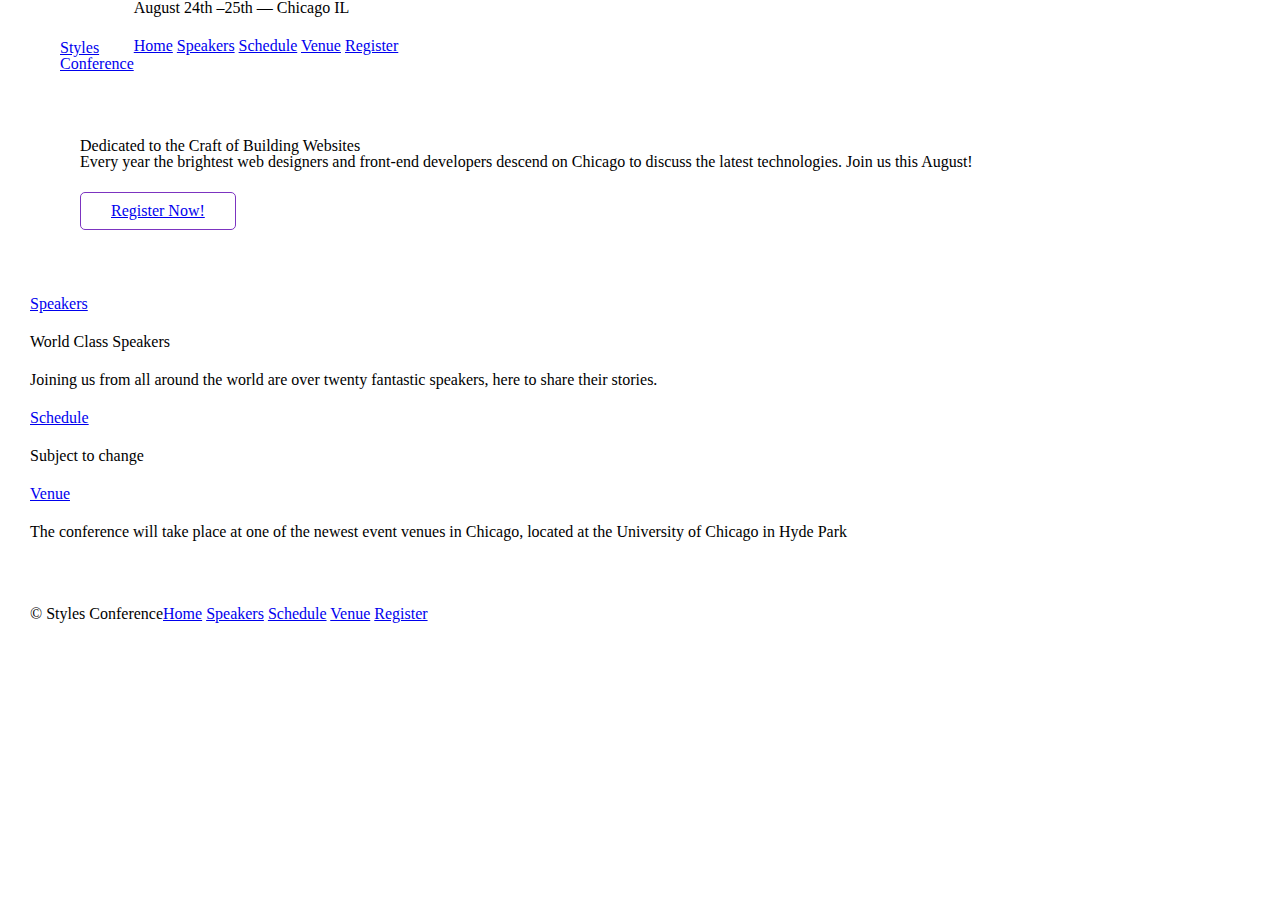
<file: Styles Conference/index.html>
<!DOCTYPE html>
<html lang = eng>
    <head>
<meta charset="utf-8">
<title>Styles Conference</title>
<link rel="stylesheet" href="Assets/Style Sheets/main.css">
    </head>
    <body>
<header class="container group">
    <section class="container">
        <h1 class ="logo">
        <a href="index.html">Styles <br> Conference</a>
    </h1>
</section>
        <h3>August 24th &ndash;25th &mdash; Chicago IL</h3>
    <nav>
        <a href="index.html">Home</a>
        <a href="speakers.html">Speakers</a>
        <a href="schedule.html">Schedule</a>
        <a href="venue.html">Venue</a>
        <a href="register.html">Register</a>
    </nav>
</header>
<section class="hero container">
    <h2>Dedicated to the Craft of Building Websites</h2>
    <p>Every year the brightest web designers and front-end developers descend on Chicago to discuss the latest technologies. Join us this August!</p>
    <a class="btn btn-alt" href="register.html">Register Now!</a>
</section>
<section class="container">
 <section>
        <a href="speakers.html">
        <h5>Speakers</h5></a>

        <h3>World Class Speakers</h3>
        <p>Joining us from all around the world are over twenty fantastic speakers, here to share their stories.</p>

    </section>

    <section>
        <a href="schedule.html">
            <h3>Schedule</h3></a>
        <p>Subject to change</p>

    </section >

    <section>
        <a href="venue.html"> 
            <h3>Venue</h3></a>
       <p>The conference will take place at one of the newest event venues in Chicago, located at the University of Chicago in Hyde Park</p>

    </section>
</section>
<footer class="primary-footer container group">
    <small>&copy; Styles Conference</small>
    <nav>
        <a href="index.html">Home</a>
        <a href="speakers.html">Speakers</a>
        <a href="schedule.html">Schedule</a>
        <a href="venue.html">Venue</a>
        <a href="register.html">Register</a>
    </nav>
</footer>
</body>
</html>
</file>
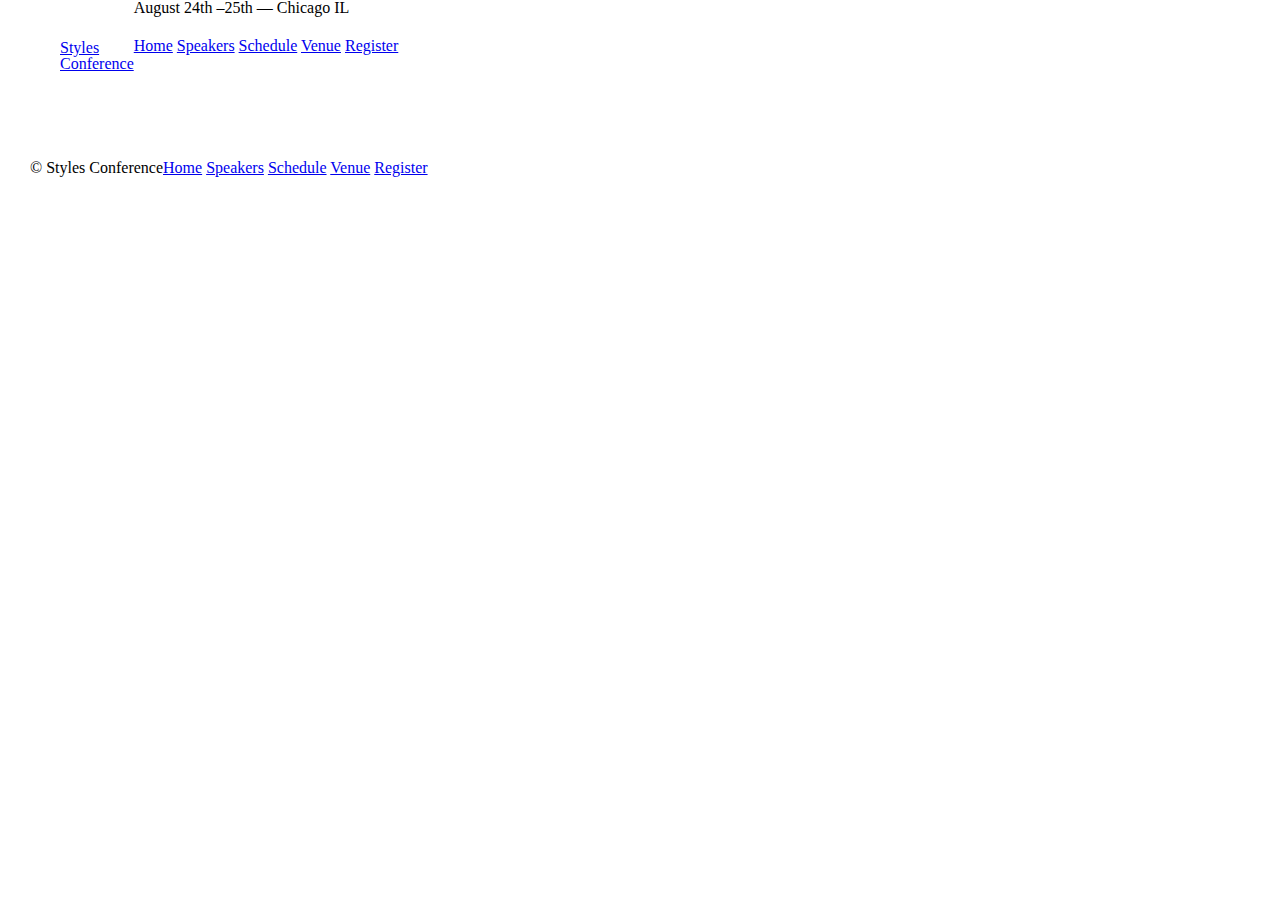
<file: Styles Conference/register.html>
<!DOCTYPE html>
<html lang = eng>
    <head>
<meta charset="utf-8">
<title>Styles Conference</title>
<link rel="stylesheet" href="Assets/Style Sheets/main.css">
    </head>
    <body>
<header class="container group">
    <section class="container">
        <h1 class ="logo">
        <a href="index.html">Styles <br> Conference</a>
    </h1>
        <h3>August 24th &ndash;25th &mdash; Chicago IL</h3>
    <nav>
        <a href="index.html">Home</a>
        <a href="speakers.html">Speakers</a>
        <a href="schedule.html">Schedule</a>
        <a href="venue.html">Venue</a>
        <a href="register.html">Register</a>
    </nav>
</header>
<footer class="primary-footer container group">
    <small>&copy; Styles Conference</small>
    <nav>
        <a href="index.html">Home</a>
        <a href="speakers.html">Speakers</a>
        <a href="schedule.html">Schedule</a>
        <a href="venue.html">Venue</a>
        <a href="register.html">Register</a>
    </nav>
</footer>
</body>
</html>
</file>
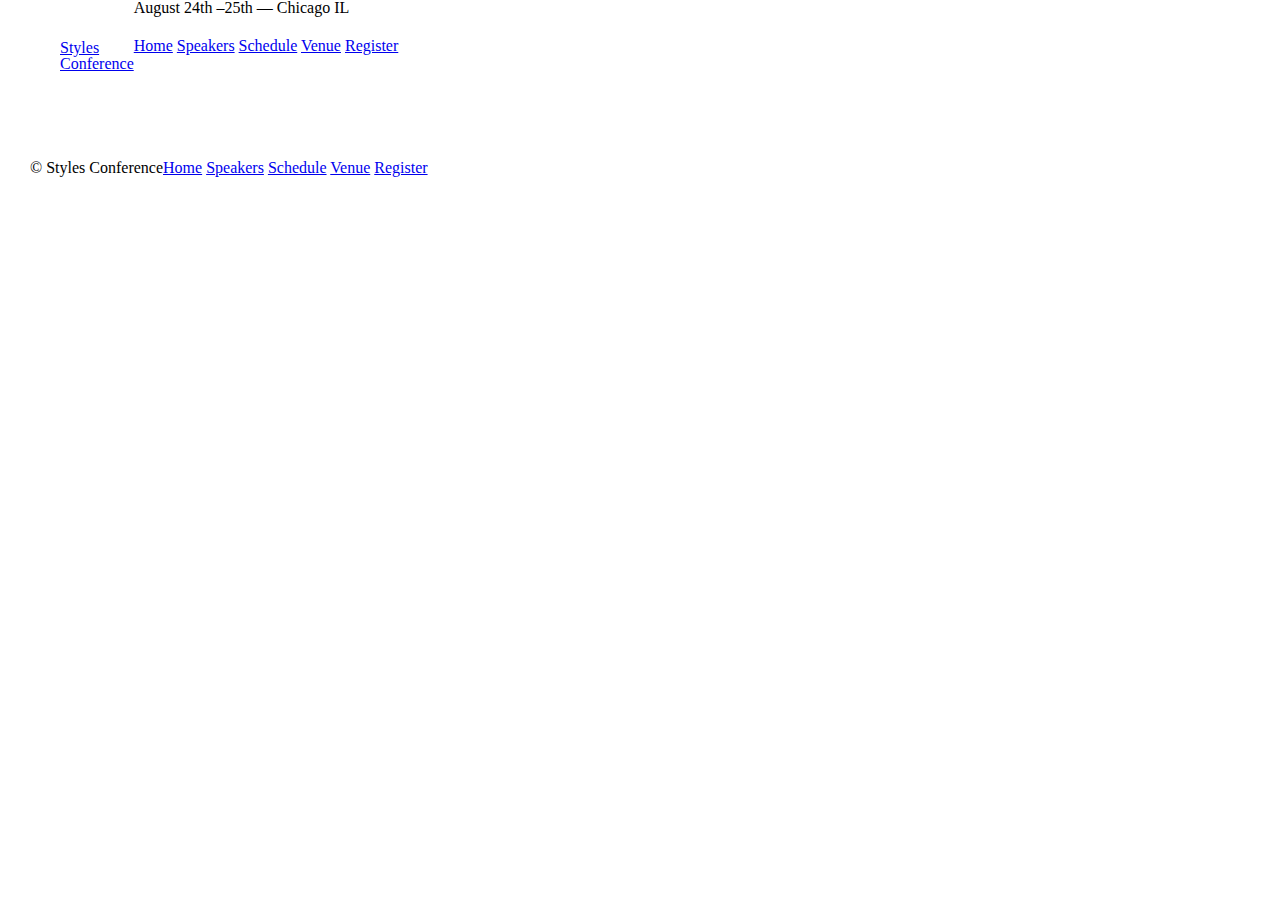
<file: Styles Conference/speakers.html>
<!DOCTYPE html>
<html lang = eng>
    <head>
<meta charset="utf-8">
<title>Styles Conference</title>
<link rel="stylesheet" href="Assets/Style Sheets/main.css">
    </head>
    <body>
        <header class="container group">
            <section class="container">
                <h1 class ="logo">
                <a href="index.html">Styles <br> Conference</a>
            
    </h1>
        <h3>August 24th &ndash;25th &mdash; Chicago IL</h3>
    <nav>
        <a href="index.html">Home</a>
        <a href="speakers.html">Speakers</a>
        <a href="schedule.html">Schedule</a>
        <a href="venue.html">Venue</a>
        <a href="register.html">Register</a>
    </nav>
</header>
<footer class="primary-footer container group">
    <small>&copy; Styles Conference</small>
    <nav>
        <a href="index.html">Home</a>
        <a href="speakers.html">Speakers</a>
        <a href="schedule.html">Schedule</a>
        <a href="venue.html">Venue</a>
        <a href="register.html">Register</a>
    </nav>
</footer>
</body>
</html>
</file>
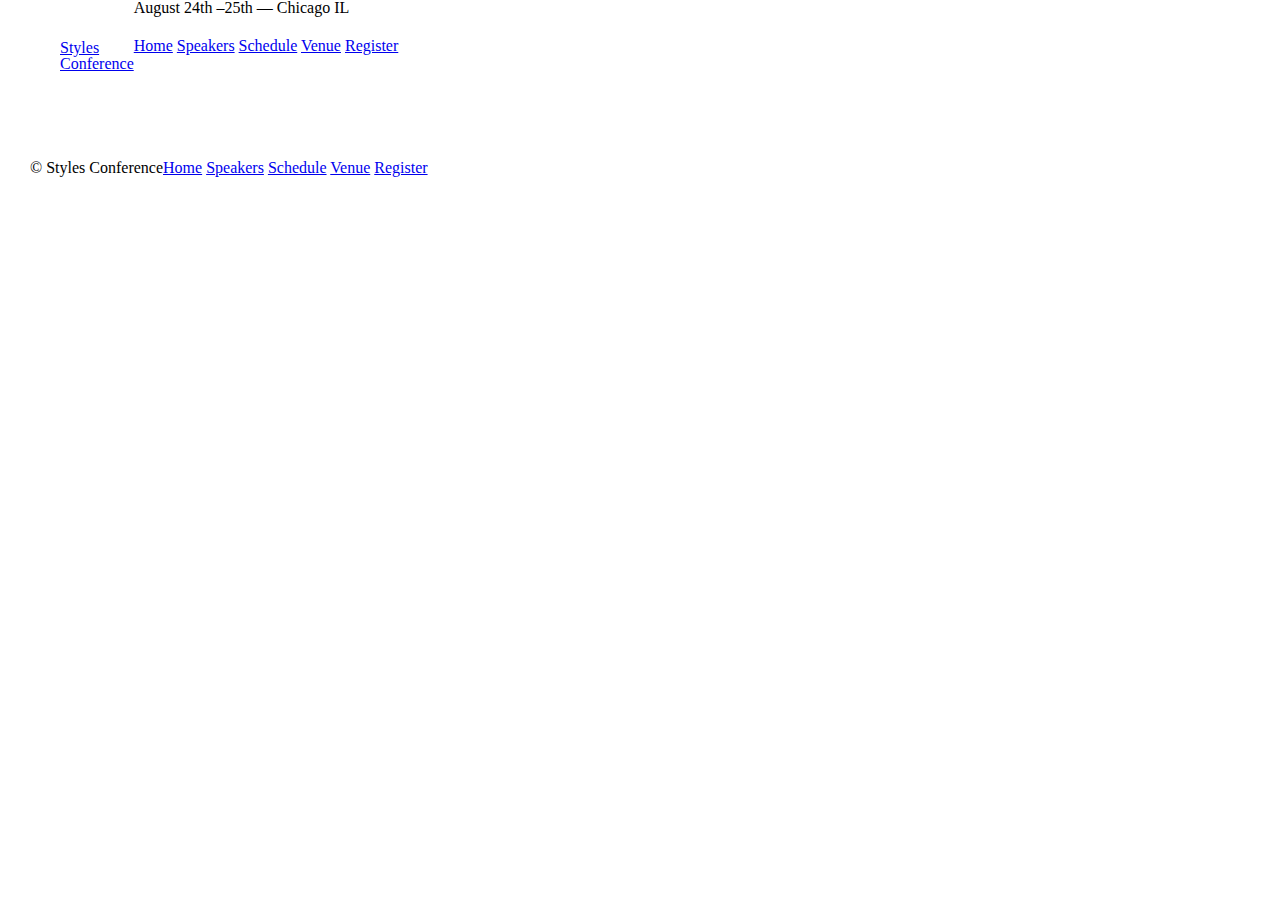
<file: Styles Conference/venue.html>
<!DOCTYPE html>
<html lang = eng>
    <head>
<meta charset="utf-8">
<title>Styles Conference</title>
<link rel="stylesheet" href="Assets/Style Sheets/main.css">
    </head>
    <body>
        <header class="container group">
            <section class="container">
                <h1 class ="logo">
                <a href="index.html">Styles <br> Conference</a>
            </h1>
        <h3>August 24th &ndash;25th &mdash; Chicago IL</h3>
    <nav>
        <a href="index.html">Home</a>
        <a href="speakers.html">Speakers</a>
        <a href="schedule.html">Schedule</a>
        <a href="venue.html">Venue</a>
        <a href="register.html">Register</a>
    </nav>
</header>
<footer class="primary-footer container group">
    <small>&copy; Styles Conference</small>
    <nav>
        <a href="index.html">Home</a>
        <a href="speakers.html">Speakers</a>
        <a href="schedule.html">Schedule</a>
        <a href="venue.html">Venue</a>
        <a href="register.html">Register</a>
    </nav>
</footer>
</body>
</html>
</file>
<file: Styles Conference/Assets/Style Sheets/main.css>
/* http://meyerweb.com/eric/tools/css/reset/ 2. v2.0 | 20110126
  License: none (public domain)
*/

html, body, div, span, applet, object, iframe,
h1, h2, h3, h4, h5, h6, p, blockquote, pre,
a, abbr, acronym, address, big, cite, code,
del, dfn, em, img, ins, kbd, q, s, samp,
small, strike, strong, sub, sup, tt, var,
b, u, i, center,
dl, dt, dd, ol, ul, li,
fieldset, form, label, legend,
table, caption, tbody, tfoot, thead, tr, th, td,
article, aside, canvas, details, embed,
figure, figcaption, footer, header, hgroup,
menu, nav, output, ruby, section, summary,
time, mark, audio, video {
  margin: 0;
  padding: 0;
  border: 0;
  font-size: 100%;
  font: inherit;
  vertical-align: baseline;
}
/* HTML5 display-role reset for older browsers */
article, aside, details, figcaption, figure,
footer, header, hgroup, menu, nav, section {
  display: block;
}
body {
  line-height: 1;
}
ol, ul {
  list-style: none;
}
blockquote, q {
  quotes: none;
}
blockquote:before, blockquote:after,
q:before, q:after {
  content: '';
  content: none;
}
table {
  border-collapse: collapse;
  border-spacing: 0;
}
/*
==========================
Grid
==========================
*/

*,
*:before,
*:after {
    -webkit-box-sizing: border-box;
      -moz-box-sizing: border-box;
         box-sizing: border-box;
}

.container {
    margin: 0 auto;
    padding-left: 30px;
    padding-right:30px;
    width: 960 px
}

/*
==============
Clearfix
==============
*/

.group:before,
.group:after {
  content: "";
  display: table;
}
.group:after {
  clear:both;
}
.group {
  clear:both;
  zoom: 1;
}


/*
==============
Typography
=============
*/

h1, h3, h4, h5, p {
  margin-bottom: 22px;
}

/*=======
Primary Header
========*/


.logo {
  border-top: top 4px solid #269c9c;
  padding: 40px 0 22px 0;
  float: left;
}

/*=============
Primary Footer
==============*/

.primary-footer small {
  float: left;
}

.primary-footer {
  padding-bottom: 44px;
  padding-top: 44px;
}

/*
==========
Buttons
==========
*/

.btn {
  border-radius: 5px;
  display: inline-block;
  margin: 0;
}

.btn-alt {
  border: 1px solid #7c34c0;
  padding: 10px 30px;
}

/*
=========
Home
===========
*/

.hero {
  padding: 22px 80px 66px 80px;
}
</file>
